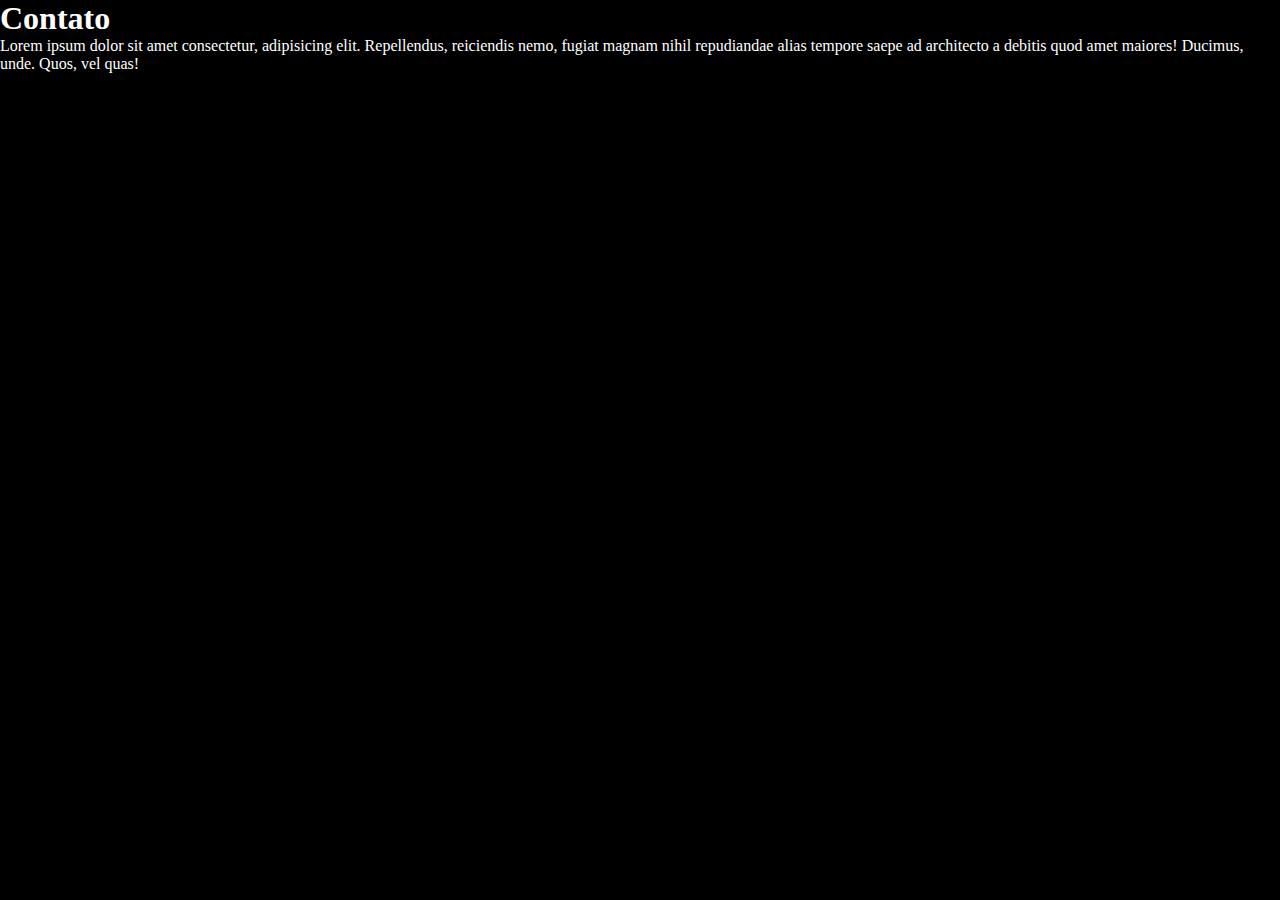
<file: contato.html>
<!DOCTYPE html>
<html lang="pt-br">
<head>
    <meta charset="UTF-8">
    <meta name="viewport" content="width=device-width, initial-scale=1.0">
    <link rel="stylesheet" href="assets/css/estilo.css">
    <title>Contato</title>
</head>
<body>
    <h1>Contato</h1>
    <p>Lorem ipsum dolor sit amet consectetur, adipisicing elit. Repellendus, reiciendis nemo, fugiat magnam nihil repudiandae alias tempore saepe ad architecto a debitis quod amet maiores! Ducimus, unde. Quos, vel quas!</p>
    <script src="assets/js/app.js"></script>
</body>
</html>
</file>
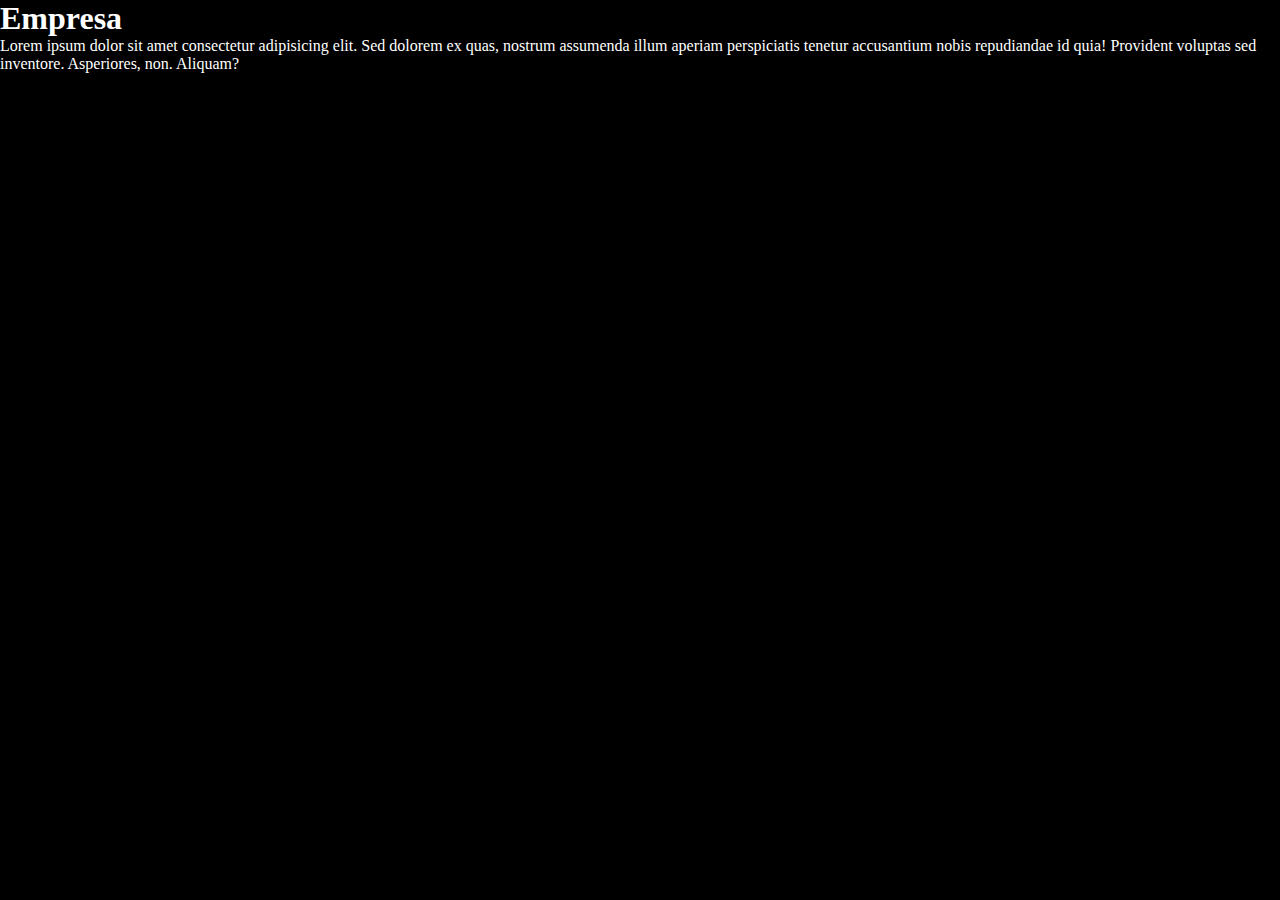
<file: empresa.html>
<!DOCTYPE html>
<html lang="pt-br">
<head>
    <meta charset="UTF-8">
    <meta name="viewport" content="width=device-width, initial-scale=1.0">
    <link rel="stylesheet" href="assets/css/estilo.css">
    <title>Empresa</title>
</head>
<body>
    <h1>Empresa</h1>
    <p>Lorem ipsum dolor sit amet consectetur adipisicing elit. Sed dolorem ex quas, nostrum assumenda illum aperiam perspiciatis tenetur accusantium nobis repudiandae id quia! Provident voluptas sed inventore. Asperiores, non. Aliquam?</p>
    <script src="assets/js/app.js"></script>
</body>
</html>
</file>
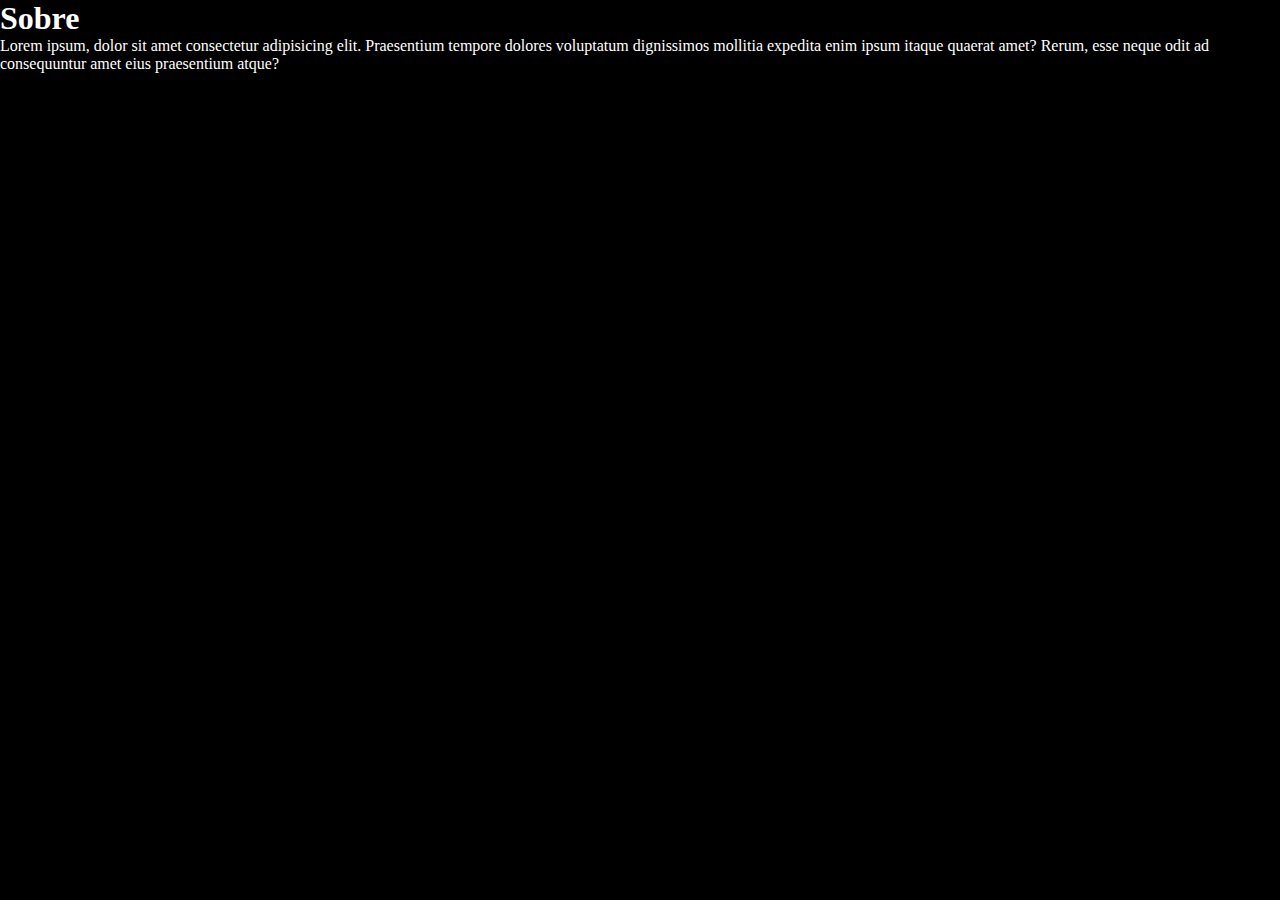
<file: sobre.html>
<!DOCTYPE html>
<html lang="pt-br">
<head>
    <meta charset="UTF-8">
    <meta name="viewport" content="width=device-width, initial-scale=1.0">
    <link rel="stylesheet" href="assets/css/estilo.css">
    <title>Página Sobre</title>
</head>
<body>
    <h1>Sobre</h1>
    <p>Lorem ipsum, dolor sit amet consectetur adipisicing elit. Praesentium tempore dolores voluptatum dignissimos mollitia expedita enim ipsum itaque quaerat amet? Rerum, esse neque odit ad consequuntur amet eius praesentium atque?</p>
    <script src="assets/js/app.js"></script>
</body>
</html>
</file>
<file: assets/css/estilo.css>
*{
    padding: 0;
    margin: 0;
    box-sizing: 0;
}/*Resete das configurações so CSS*/

body{
    background-color: black;
    color: white;
    font-size: 16px;
}
</file>
